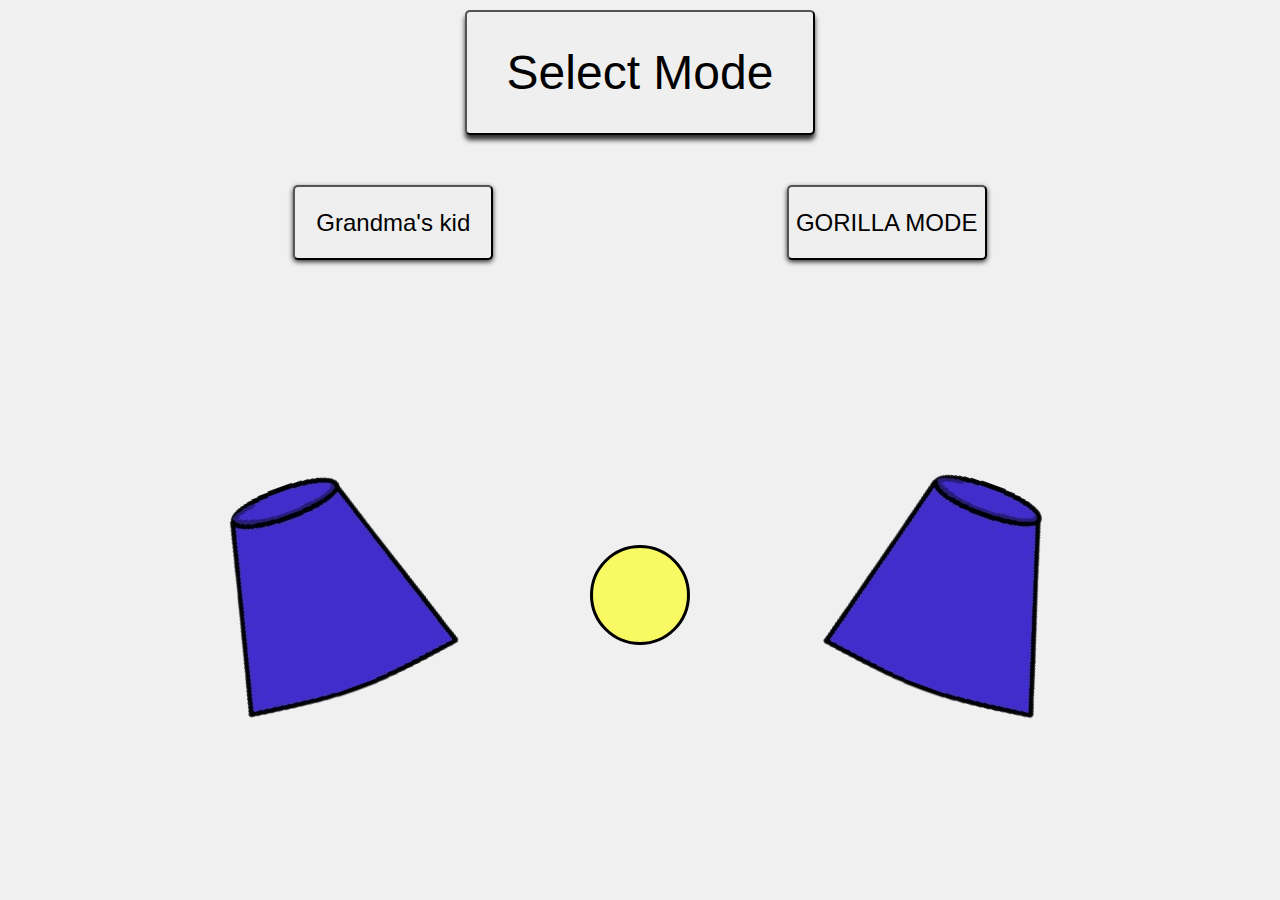
<file: index.html>
<!DOCTYPE html>
<html lang="pt-BR">
<head>
    <meta charset="UTF-8">
    <meta name="viewport" content="width=device-width, initial-scale=1.0">
    <link rel="stylesheet" href="assets/css/style.css">
    <link rel="stylesheet" href="assets/css/mobile.css">
    <script src="assets/Js/script.js" defer></script>
    <title>TheCupChallenge!</title>
</head>
<body> 
    <img id="portrait" src="assets/images/Celular.jpg">
    <div class="butoes">
        </div>
    <div id="buttons">
        <audio id="audio" autoplay loop>
        </audio>
        <div id="play">
            <button>Select Mode</button>
        </div>
        <div id="modes">
            <button id="gameModeOne">Grandma's kid</button>
            <button id="gameModeTwo">
                <span>G</span><span>O</span><span>R</span><span>I</span><span>L</span><span>L</span><span>A</span> <span>M</span><span>O</span><span>D</span><span>E</span>
            </button>
        </div>
        <div id="fill">
            <div class="cupsApresentation">
                <img class="cup1"src="assets/images/copoIMG.png" alt="copo">
                <div class="ballingMiddle"></div>
                <img class="cup2"src="assets/images/copoIMG.png" alt="copo">
            </div>
        </div>
    </div>
    <div id="container">
        <div class="leftend">
            <div class="cupFourImage"><img class="imagess" src="assets/images/copoIMG.png" alt="copo4"></div>
        </div>
        <div class="rightend">
            <div class="cupFiveImage"><img class="imagess" src="assets/images/copoIMG.png" alt="copo5"></div>
        </div>
        <div class="left">
            <div class="cupOneImage"><img class="imagess" src="assets/images/copoIMG.png" alt="copo1"></div>
        </div>
        <div class="middle">
            <div class="cupTwoImage"><img class="imagess" src="assets/images/copoIMG.png" alt="copo2"></div>
        </div>
        <div class="right">
            <div class="cupThreeImage"><img class="imagess" src="assets/images/copoIMG.png" alt="copo3"></div>
        </div>
        <button class="mainMenu">Main Menu</button>
    </div>
</body>
</html>
</file>
<file: assets/css/style.css>
*{
    margin: 0;
    padding: 0;
    box-sizing: border-box;
}

body{
    background-color: rgb(240, 240, 240);
    width: 100vw;
    height: 100vh;
}

#container{
    display: none;

    grid-template-columns: repeat(3, 20vw);
    grid-template-rows: repeat(3, 33vh);

    grid-template-areas: "mainMenu . . . ."
                         "leftend left middle right rightend"
                         ". . . . ."    
                        ;
} 

.mainMenu{
    margin-left: 10px;
    margin-top: 10px;
        width: 100px;
        height: 40px;
    font-size: 1rem;
    font-weight: bold;
    border: 2px solid black;
}

.mainMenu:hover{
    cursor: pointer;
}
.mainMenu:active{
    transform:scale(0.95);
}
.left{
    grid-area: left;
}
.leftend{
    grid-area: leftend;
}

.middle{
    grid-area: middle;
}

.rightend{
    grid-area: rightend;
}

.right{
    grid-area: right;
}

.cupOneImage,
.cupTwoImage,
.cupThreeImage,
.cupFourImage,
.cupFiveImage,
.ball{
    position: absolute;
    transition: all 500ms ease;
}

:is(.cupOneImage,
.cupTwoImage,
.cupThreeImage,
.cupFourImage,
.cupFiveImage) > img{
    width: 225px;
    height: 225px;

}

:is(.cupOneImage,
.cupTwoImage,
.cupThreeImage,
.cupFourImage,
.cupFiveImage):hover{
cursor: pointer;
}

.ball{
    background-color: yellow;
        width: 75px;
        height: 75px;
    border: 3px solid black;
    border-radius: 50%;
    z-index: 1;
}

.paragraph{
    text-align: center;
    font-weight: bold;
}

.arrow{
    background-image: url('../images/arrowImage.png');
    background-size: contain;
    background-repeat: no-repeat;
        width: 50px;
        height: 50px;
    margin: auto;    
}

#play{
    margin-top: 10px;
    display: flex;
    justify-content: center;
}  

#play > button{
    font-size: 3rem;
    border-radius: 5px;
        height: 125px;
        width: 350px;
    animation: interativeButtons 1s infinite ease-in-out;
    box-shadow: 0px 5px 5px rgba(0, 0, 0, 0.8);
}

#modes{
    display: flex;
    justify-content: space-evenly;
    padding-top: 20px;
}

#modes > button{
    font-size: 1.5rem;
        height: 75px;
        width: 200px;
    border-radius: 5px;
    box-shadow: 0px 2px 5px rgba(0, 0, 0, 0.803);
}

#modes > button:hover{
    cursor: pointer;
    animation: interativeButtons 3s ease-in-out infinite;
}

#buttons{
    display: flex;
    flex-direction: column;
    justify-content: space-evenly;
        height: 100%;
        width: 100%;
    gap: 30px;
}

#fill{
    margin: auto;
        min-width: 70vw;
}

.cupsApresentation{
    display: flex;
        gap: 30px;
    justify-content: space-between;
}
.cup1{
    object-fit: contain;
    transform: rotate(-20deg);
}

.ballingMiddle{
    background-color: rgba(255, 255, 0, 0.589);
        min-width: 100px;
        height: 100px;  
    object-fit: contain;
    border-radius: 50%;
    border: 3px solid black;
    margin: auto;
}

.cup2{
    object-fit: contain;
    transform: rotate(20deg);
}

.unmuted{
    position: relative;
    display: inline;
        width: 50px;
        height: 50px;
    margin-left: 10px;
    border: none;
    background-image: url("../images/sound.png");
    background-size: cover;
}

.unmuted:hover{
    cursor: pointer;
}

.butoes{
        position: absolute;
        display: flex;
        gap: 5px;
 }

.muted{
    background-image: url("../images/muted.png");
    display: inline;
        width: 50px;
        height: 50px;
    margin-left: 10px;
    background-size: cover;
    border: none;
}

.muted:hover{
    cursor: pointer;
}

#refresh{
    border-radius: 10%;
        margin: auto;
        height: 30px;
    padding: 3px;
}
#refresh:hover{
    cursor: pointer;
}

@keyframes interativeButtons{
   0%{
    transform: scale(1);
   }
   50%{
    transform: scale(1.15);
   }
   100%{
    transform: scale(1);
   }
}
#portrait{
    display: none;
}
</file>
<file: assets/css/mobile.css>
@media screen and (min-width: 600px) and (max-width: 920px){
    #fill{
        display: none;
    }

    #play{
        margin-top: 25px;
    }

    #buttons{
        gap: 0;
    }
    
    :is(.cupOneImage,
    .cupTwoImage,
    .cupThreeImage,
    .cupFourImage,
    .cupFiveImage) > img{
        width: 125px;
        height: 125px;
    }
}

@media (orientation: portrait){
    body{
        position: relative;
        display: flex;
        align-items: center;
        background-color: white;
    }

    #portrait{
        display: block;
            width: 100vw;
            height: 100vw;
        animation: rotation 3s 500ms ease-in-out infinite;
    }

    #buttons, .butoes, #container{
        display: none;
    }


    @keyframes rotation {
        0%{
            transform: rotate(0deg);
        }
        25%{
            transform: rotate(0deg);
        }
        50%{
            transform: rotate(-90deg);
        }

        75%{
            transform: rotate(-90deg);
        }
    }
}
</file>
